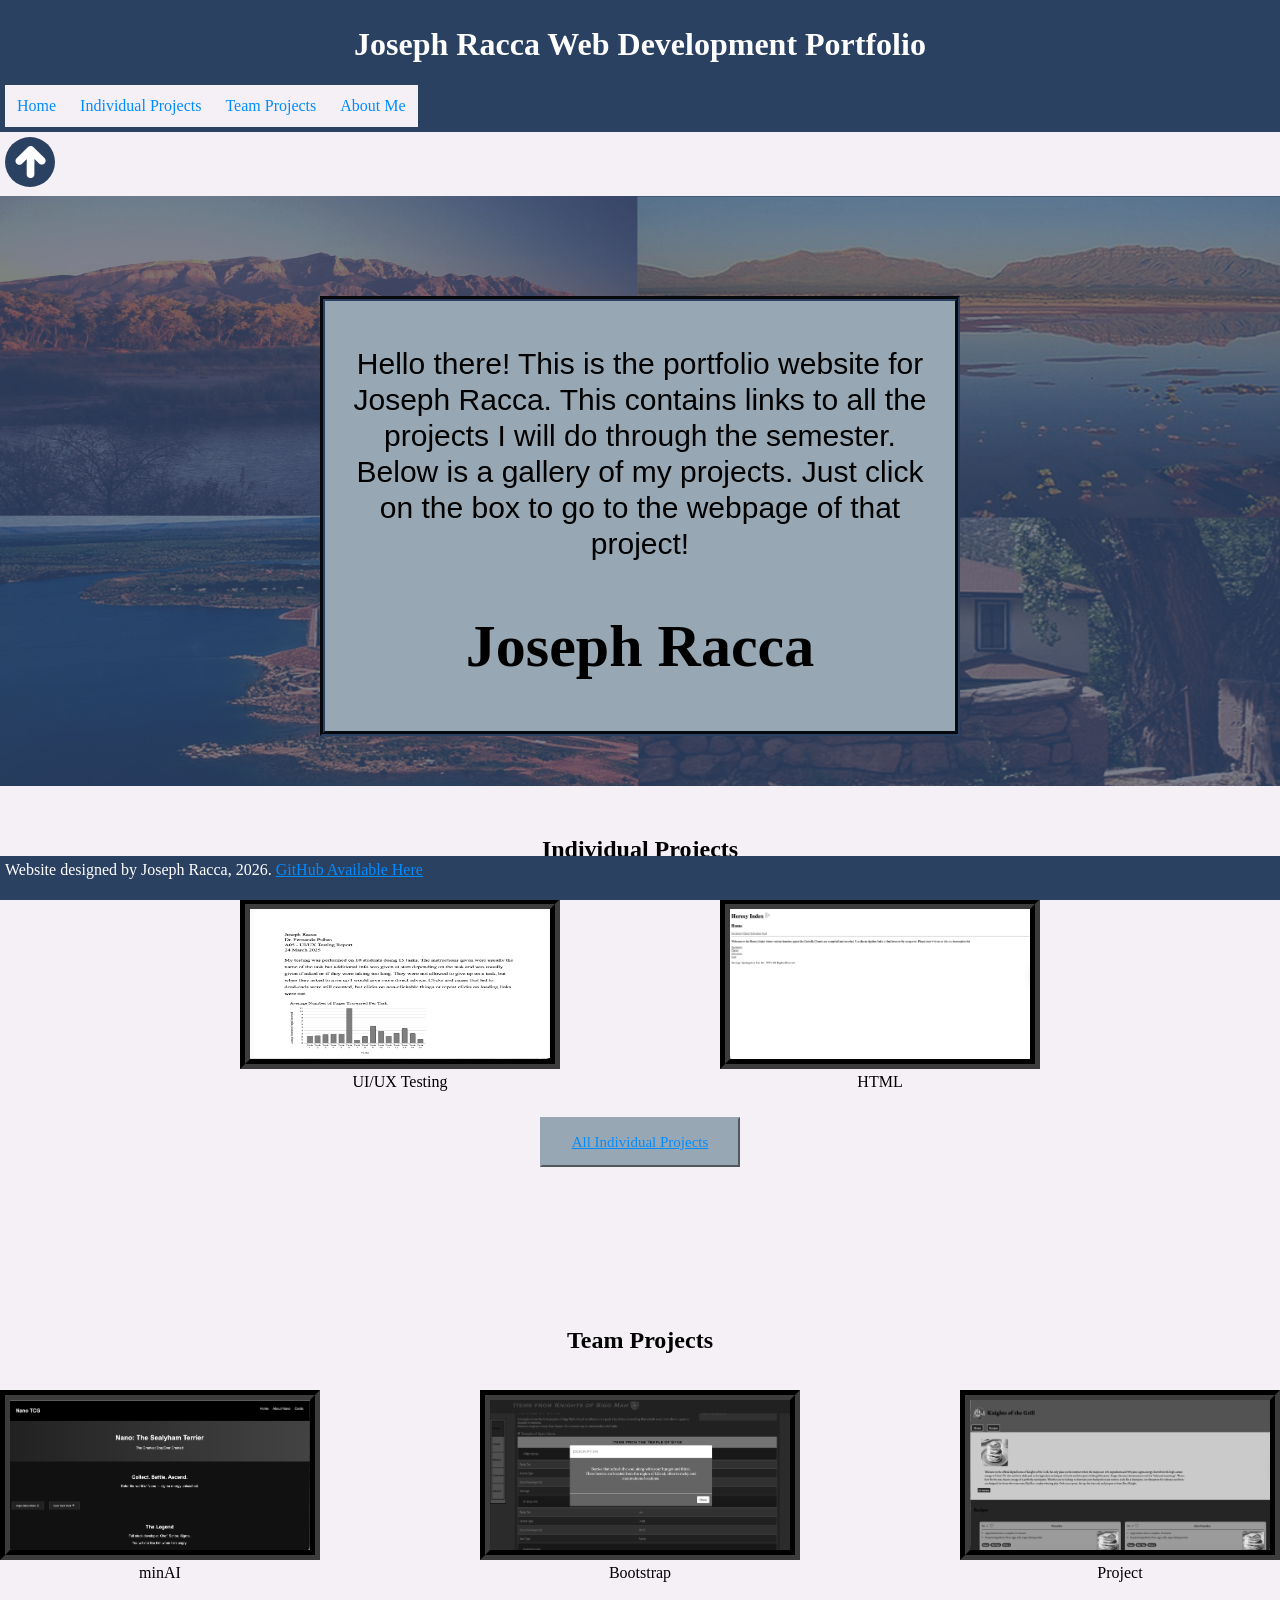
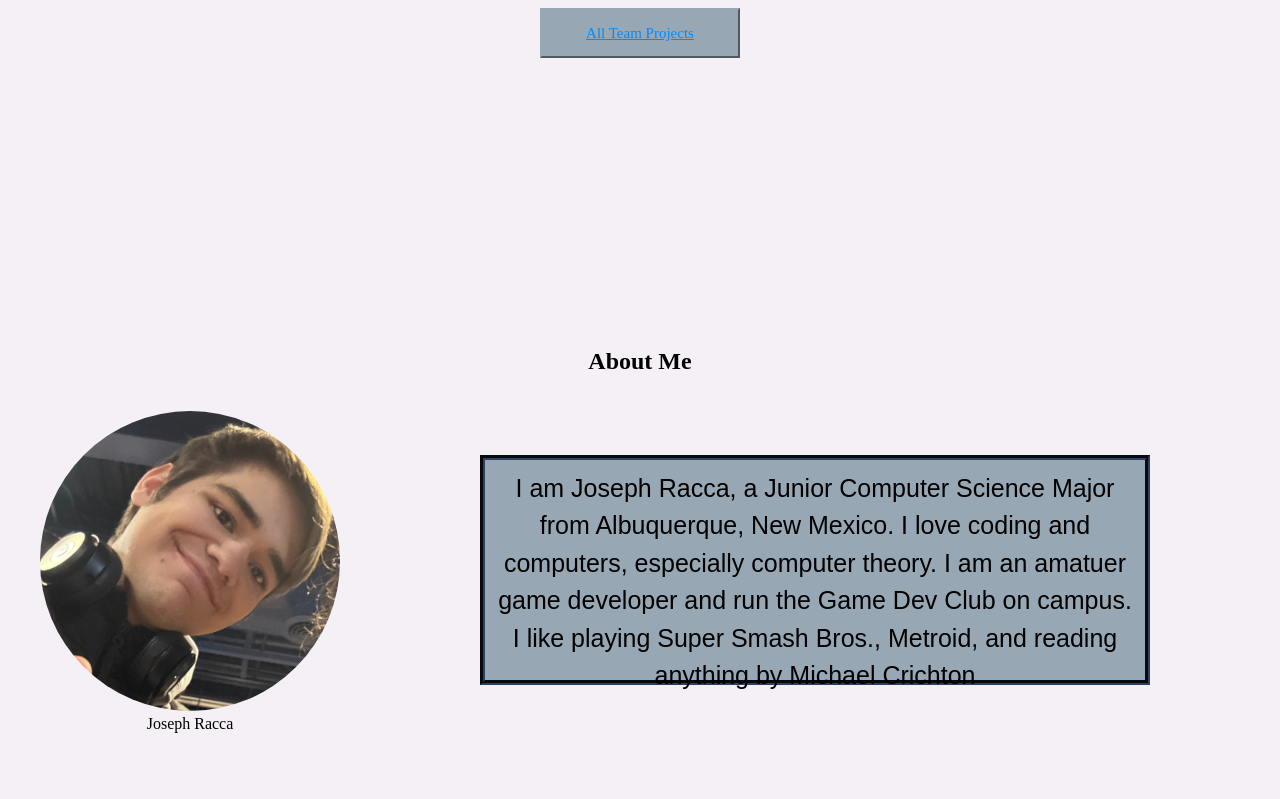
<file: index.html>
<!DOCTYPE html>
<html>

<head>
    <link rel="stylesheet" href="style.css">
    <title>Joseph Racca Portfolio</title>
    <!--for fonts-->
    <link href="https://fonts.googleapis.com/css2?family=EB+Garamond:wght@400;600;700&display=swap" rel="stylesheet">

</head>

<body>
    <header class="top">
        <h1>Joseph Racca Web Development Portfolio</h1>
        <nav>
            <ul>
                <li><a href="index.html">Home</a></li>
                <li><a href="indivprojects.html">Individual Projects</a></li>
                <li><a href="teamprojects.html">Team Projects</a></li>
                <li><a href=index.html#aboutme>About Me</a></li>
            </ul>
        </nav>
    </header>

    <button class="topButton">
        <a href="#top"><img src="arrowicon.png" alt="Go To Top" id=upIcon></a>
    </button>
    <main>
        <!-- Page Intro and Project Nav -->
        <section id="intro">
            <div id="introDiv">
                <p>Hello there! This is the portfolio website for Joseph Racca. This contains links to all the projects I will do through the semester. Below is a gallery of my projects. Just click on the box to go to the webpage of that project!</p>
                <h2>Joseph Racca</h2>
            </div>
        </section>
        <section id="individual">
            <h2>Individual Projects</h2>
            <div class="gallery">
                <figure>
                    <a href="/jracca001/A05.pdf"><img src="A05.png" alt="UI/UX Testing" class="projectPic" download="A05_UI_Testing.pdf"></a>
                    <figcaption>UI/UX Testing</figcaption>
                </figure>
                <figure>
                    <a href="/jracca001/HTML/index.html"><img src="A01.png" alt="Individual HTML" class="projectPic"></a>
                    <figcaption>HTML</figcaption>
                </figure>
            </div>
            <button class="projButton">
                <a href="indivprojects.html" title="Go to All Individual Projects">All Individual Projects</a>
            </button>
        </section>
        <section id="team">
            <h2>Team Projects</h2>
            <div class="gallery">
                <figure>
                    <a href="/../team5/minAI/index.html"><img src="T08.png" alt="Nano TCG" class="projectPic"></a>
                    <figcaption>minAI</figcaption>
                </figure>
                <figure>
                    <a href="/../team5/Bootstrap/index.html"><img src="T06.png" alt="Team Bootstrap" class="projectPic"></a>
                    <figcaption>Bootstrap</figcaption>
                </figure>
                <figure>
                    <a href="/../team5/project/index.html"><img src="project.png" alt="Team project" class="projectPic"></a>
                    <figcaption>Project</figcaption>
                </figure>
            </div>
            <button class="projButton">
                <a href="teamprojects.html" title="Go to All Team Projects">All Team Projects</a>
            </button>
        </section>
        <!-- About Me -->
        <section id="aboutme">
            <h2>About Me</h2>
            <div id="aboutFlex">
                <figure id="aboutFigure">
                    <img src="aboutPhoto.png" id="aboutPhoto" alt="aboutme">
                    <figcaption>Joseph Racca</figcaption>
                </figure>
                <blockquote> I am Joseph Racca, a Junior Computer Science Major from Albuquerque, New Mexico. I love coding and computers, especially computer theory. I am an amatuer game developer and run the Game Dev Club on campus. I like playing Super Smash Bros.,
                    Metroid, and reading anything by Michael Crichton</blockquote>
            </div>
        </section>
    </main>
    <footer>
        Website designed by Joseph Racca, 2026.
        <a href="https://github.com/MewtwoRBGY/front-end-portfolio">GitHub Available Here</a></p>
    </footer>
</body>

</html>
</file>
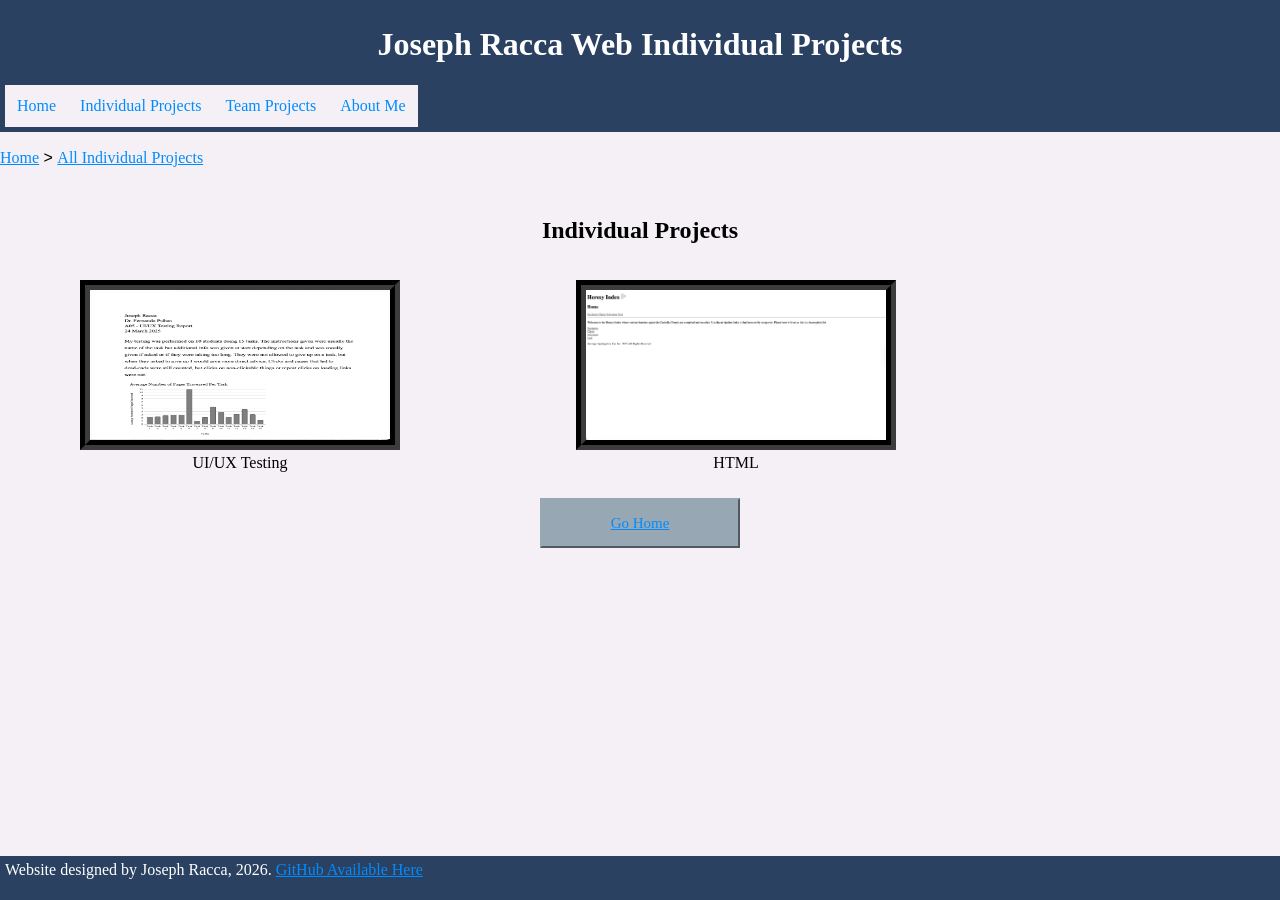
<file: indivprojects.html>
<!DOCTYPE html>
<html>

<head>
    <link rel="stylesheet" href="style.css">
    <title>Joseph Racca Individual Projects</title>
    <!--for fonts-->
    <link href="https://fonts.googleapis.com/css2?family=EB+Garamond:wght@400;600;700&display=swap" rel="stylesheet">

</head>

<body>
    <header class="top">
        <h1>Joseph Racca Web Individual Projects</h1>
        <nav>
            <ul>
                <nav>
                    <ul>
                        <li><a href="index.html">Home</a></li>
                        <li><a href="indivprojects.html">Individual Projects</a></li>
                        <li><a href="teamprojects.html">Team Projects</a></li>
                        <li><a href=index.html#aboutme>About Me</a></li>
                    </ul>
                </nav>
            </ul>
        </nav>
    </header>
    <p><a href="index.html">Home</a> > <a href="indivprojects.html" title="Go to All Individual Projects">All Individual Projects</a></p>
    <!--<button class="topButton">
        <a href="#top"><img src="arrowicon.png" alt="Go To Top" id=upIcon></a>
    </button>*/-->
    <main>
        <section id="individual">
            <h2>Individual Projects</h2>
            <div class="fullgallery">
                <figure>
                    <a href="/jracca001/A05.pdf"><img src="A05.png" alt="UI/UX Testing" class="projectPic" download="A05_UI_Testing.pdf"></a>
                    <figcaption>UI/UX Testing</figcaption>
                </figure>
                <figure>
                    <a href="/jracca001/HTML/index.html"><img src="A01.png" alt="Individual HTML" class="projectPic"></a>
                    <figcaption>HTML</figcaption>
                </figure>
            </div>
            <button class="projButton">
                <a href="index.html" title="Go Back Home">Go Home</a>
            </button>
        </section>
    </main>
    <footer>
        Website designed by Joseph Racca, 2026.
        <a href="https://github.com/MewtwoRBGY/front-end-portfolio">GitHub Available Here</a></p>
    </footer>
</body>

</html>
</file>
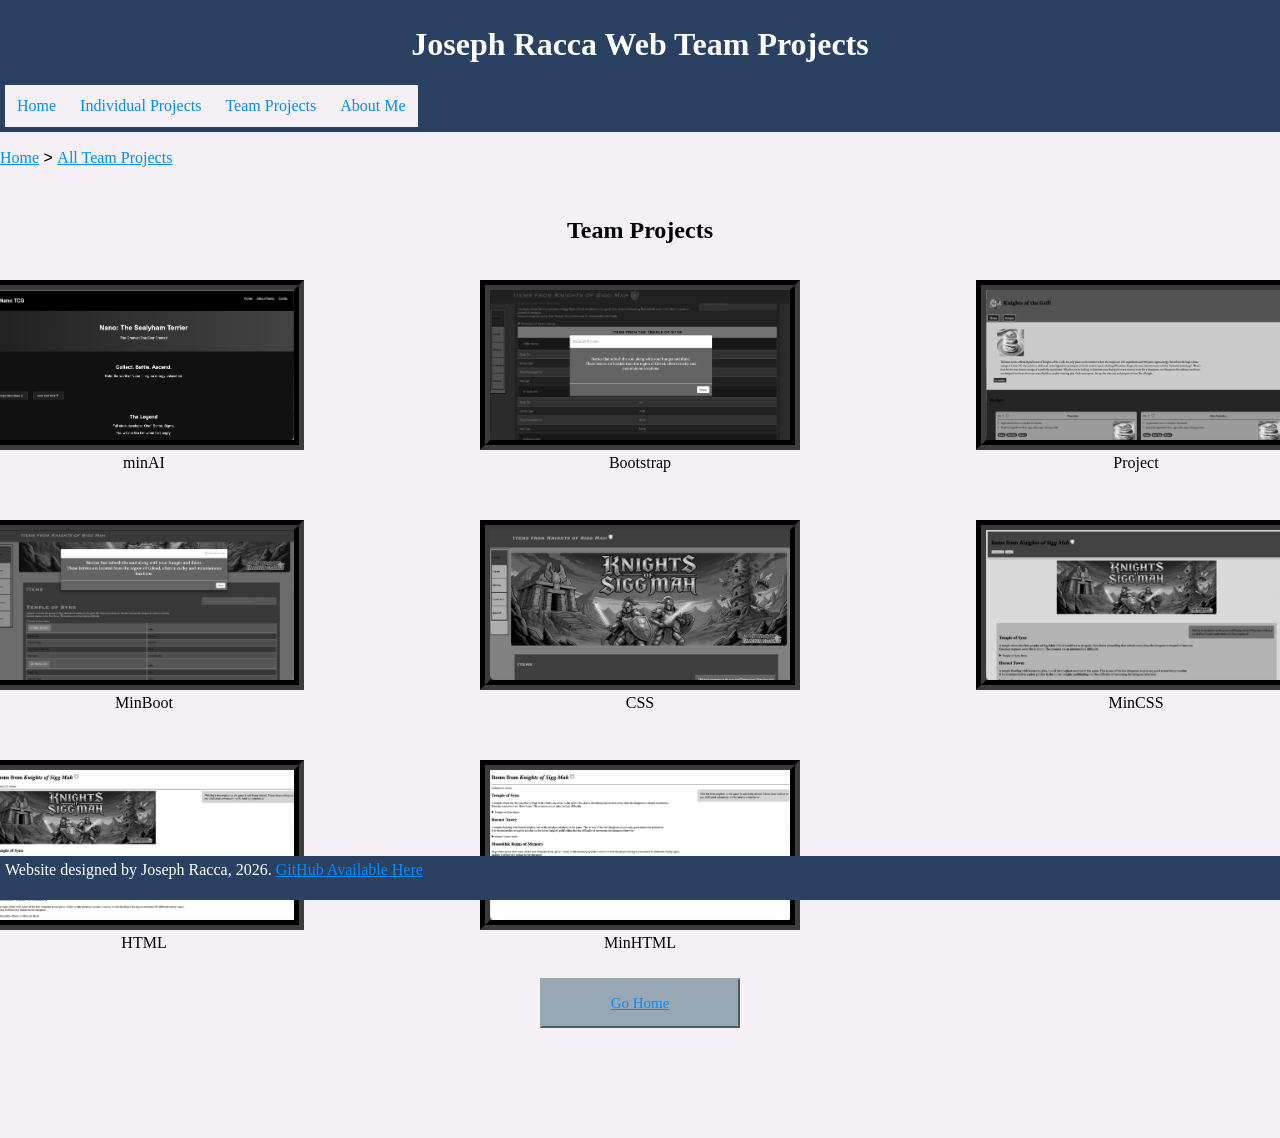
<file: teamprojects.html>
<!DOCTYPE html>
<html>

<head>
    <link rel="stylesheet" href="style.css">
    <title>Joseph Racca Team Projects</title>
    <!--for fonts-->
    <link href="https://fonts.googleapis.com/css2?family=EB+Garamond:wght@400;600;700&display=swap" rel="stylesheet">

</head>

<body>
    <header class="top">
        <h1>Joseph Racca Web Team Projects</h1>
        <nav>
            <ul>
                <li><a href="index.html">Home</a></li>
                <li><a href="indivprojects.html">Individual Projects</a></li>
                <li><a href="teamprojects.html">Team Projects</a></li>
                <li><a href=index.html#aboutme>About Me</a></li>
            </ul>
        </nav>
    </header>
    <p><a href="index.html">Home</a> > <a href="teamprojects.html" title="Go to All Team Projects">All Team Projects</a></p>
    <!--<button class="topButton">
        <a href="#top"><img src="arrowicon.png" alt="Go To Top" id=upIcon></a>
    </button>*/-->
    <main>
        <section id="team">
            <h2>Team Projects</h2>
            <div class="fullgallery">
                <figure>
                    <a href="/../team5/minAI/index.html"><img src="T08.png" alt="Nano TCG" class="projectPic"></a>
                    <figcaption>minAI</figcaption>
                </figure>
                <figure>
                    <a href="/../team5/Bootstrap/index.html"><img src="T06.png" alt="Team Bootstrap" class="projectPic"></a>
                    <figcaption>Bootstrap</figcaption>
                </figure>
                <figure>
                    <a href="/../team5/project/index.html"><img src="project.png" alt="Team project" class="projectPic"></a>
                    <figcaption>Project</figcaption>
                </figure>
                <figure>
                    <a href="/../team5/minBoot/index.html"><img src="T05.png" alt="Team minBoot" class="projectPic"></a>
                    <figcaption>MinBoot</figcaption>
                </figure>
                <figure>
                    <a href="/../team5/CSS/index.html"><img src="T04.png" alt="Team CSS" class="projectPic"></a>
                    <figcaption>CSS</figcaption>
                </figure>
                <figure>
                    <a href="/../team5/minCSS/index.html"><img src="T03.png" alt="Team HTML" class="projectPic"></a>
                    <figcaption>MinCSS</figcaption>
                </figure>
                <figure>
                    <a href="/../team5/HTML/index.html"><img src="T02.png" alt="Team HTML" class="projectPic"></a>
                    <figcaption>HTML</figcaption>
                </figure>
                <figure>
                    <a href="/../team5/minHTML/index.html"><img src="T01.png" alt="Team minHTML" class="projectPic"></a>
                    <figcaption>MinHTML</figcaption>
                </figure>
            </div>
            <button class="projButton">
                <a href="index.html" title="Go Back Home">Go Home</a>
            </button>
        </section>
    </main>
    <footer>
        Website designed by Joseph Racca, 2026.
        <a href="https://github.com/MewtwoRBGY/front-end-portfolio">GitHub Available Here</a></p>
    </footer>
</body>

</html>
</file>
<file: style.css>
/*
Colors:
Primary: #2B4162
Secondary: #97A8B4
Background: #F5F0F6
Accent: #E6D2B7
*/


/*
======= SECTION COLORING AND STYLING =========
*/

body,
html {
    margin: 0;
}

header {
    background-color: #2B4162;
    padding: 5px;
    color: white;
}


/*h1 {
    background-color: #4470b3;
    width: 50%;
    align-content: center;
    margin: auto;
    margin-top: 5px;
    margin-bottom: 5px;
}*/

body {
    background-color: #F5F0F6;
}

#intro {
    background-color: rgb(110, 157, 191);
    background-image: url('nm.png');
    background-repeat: no-repeat;
    background-size: 100% 100%;
    padding: 50px;
}

#introDiv {
    width: 600px;
    height: 400px;
    padding: 15px;
    font-size: 30px;
    background-color: #97A8B4;
    margin: auto;
    margin-top: 50px;
    text-align: center;
    border-color: #2B4162;
    border-width: 5px;
    border-style: groove;
}

#individual {
    margin-top: 50px;
}

#team {
    margin-top: 50px;
}

#aboutme {
    margin-top: 180px;
    margin-bottom: 50px;
}

footer {
    background-color: #2B4162;
    padding: 5px;
    color: white;
    position: fixed;
    bottom: 0;
    width: 100%;
}


/*
======= NAV STYLING =========
*/

nav {
    display: flex;
}

ul {
    list-style-type: none;
    margin: 0;
    padding: 0;
    overflow: hidden;
    background-color: #F5F0F6;
}

li {
    float: left;
}

li a {
    display: block;
    text-align: center;
    padding: 12px;
    text-decoration: none;
}

li a:hover {
    background-color: #1f2427;
}

.topButton {
    /*Transparent so it does not show up behind icon as a square*/
    background-color: #ffffff00;
    padding: 5px;
    display: block;
    position: sticky;
    border-width: 0px;
    top: 0;
}

a:link {
    color: #008cff;
}


/* visited link */

a:visited {
    color: rgb(4, 0, 231);
}


/* mouse over link */

a:hover {
    color: rgb(185, 176, 0);
}


/* selected link */

a:active {
    color: rgb(233, 9, 9);
}


/*
======= PHOTOS STYLING =========
*/

#upIcon {
    width: 50px;
    height: 50px;
    border-radius: 80%;
}

#upIcon:hover {
    -webkit-filter: invert(100%);
}

.projectPic {
    width: 300px;
    height: 150px;
    border-color: #3c3c3c;
    border-width: 10px;
    border-style: groove;
    -webkit-filter: grayscale(100%);
    margin-left: 40px;
    margin-right: 40px;
}

.projectPic:hover {
    filter: none;
    border-color: #385F71;
}

#aboutPhoto {
    width: 300px;
    height: 300px;
    border-radius: 50%;
}

figcaption {
    text-align: center;
}


/*
======= PROJECT GRID STYLING =========
*/

.projButton {
    background-color: #97A8B4;
    padding: 5px;
    display: block;
    margin: 0 auto;
    margin-top: 10px;
    margin-bottom: 10px;
    border-color: #97A8B4;
    height: 50px;
    width: 200px;
}

.projButton:hover {
    background-color: #385F71;
    border-color: #385F71;
}

.gallery {
    display: grid;
    grid-template-columns: auto auto auto;
    justify-items: center;
    align-items: center;
    justify-content: center;
    align-content: center;
}

.fullgallery {
    display: grid;
    grid-template-columns: 1fr 1fr 1fr;
    gap: 1em;
    justify-items: center;
    align-items: center;
    justify-content: center;
    align-content: center;
}

#team,
#individual {
    padding-bottom: 100px;
}


/*
======= ABOUT ME STYLING =========
*/

#aboutFlex {
    display: flex;
}

blockquote {
    max-width: 50%;
    height: 200px;
    margin-left: 100px;
    margin-top: 60px;
    font-size: 25px;
    background-color: #97A8B4;
    padding: 10px;
    text-align: center;
    border-color: #2B4162;
    border-width: 5px;
    border-style: groove;
}


/*
======= TYPOGRAPHY =========
*/

#introDiv h2 {
    font-size: 60px;
    font-family: "Brush Script MT", cursive;
}

h1,
h2 {
    text-align: center;
    font-family: "Tiempos Text", serif;
}

p {
    font-family: "Trebuchet MS", sans-serif;
    line-height: 1.2;
}

a {
    font-family: "Tiempos Text", serif;
}

blockquote {
    font-family: "Trebuchet MS", sans-serif;
    line-height: 1.5;
}

.projButton {
    font-size: 15px;
}
</file>
